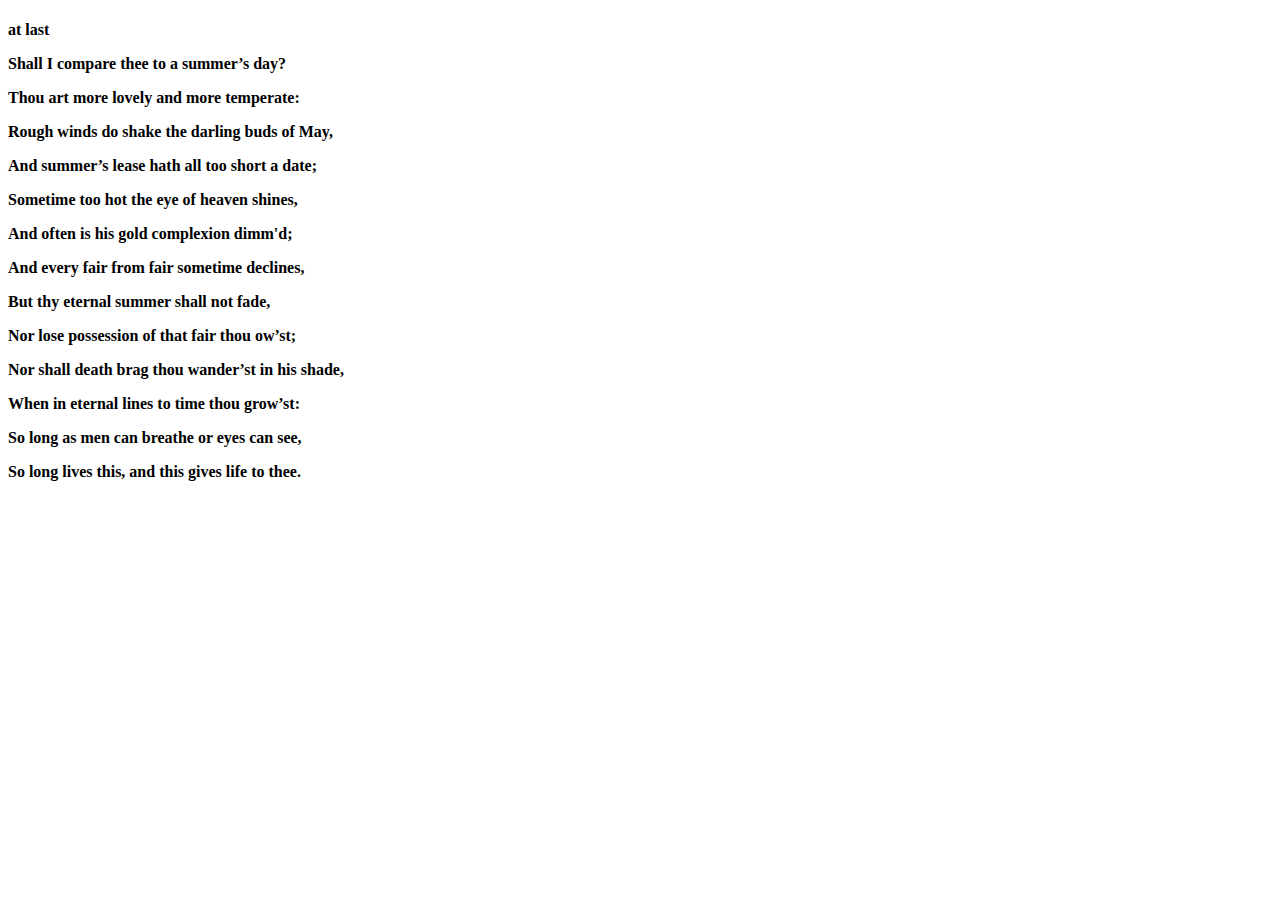
<file: index.html>
﻿<!DOCTYPE html>
<html>
<head>
	<title>Love message</title>
</head>
<body>
<h4>
	<p>at last
		<p>Shall I compare thee to a summer’s day?
<p>Thou art more lovely and more temperate:
<p>Rough winds do shake the darling buds of May,
<p>And summer’s lease hath all too short a date;
<p>Sometime too hot the eye of heaven shines,
<p>And often is his gold complexion dimm'd;
<p>And every fair from fair sometime declines,
<p>But thy eternal summer shall not fade,
<p>Nor lose possession of that fair thou ow’st;
<p>Nor shall death brag thou wander’st in his shade,
<p>When in eternal lines to time thou grow’st:
   <p>So long as men can breathe or eyes can see,
   <p>So long lives this, and this gives life to thee.</p>


</h1>
</body>
</html>
</file>
